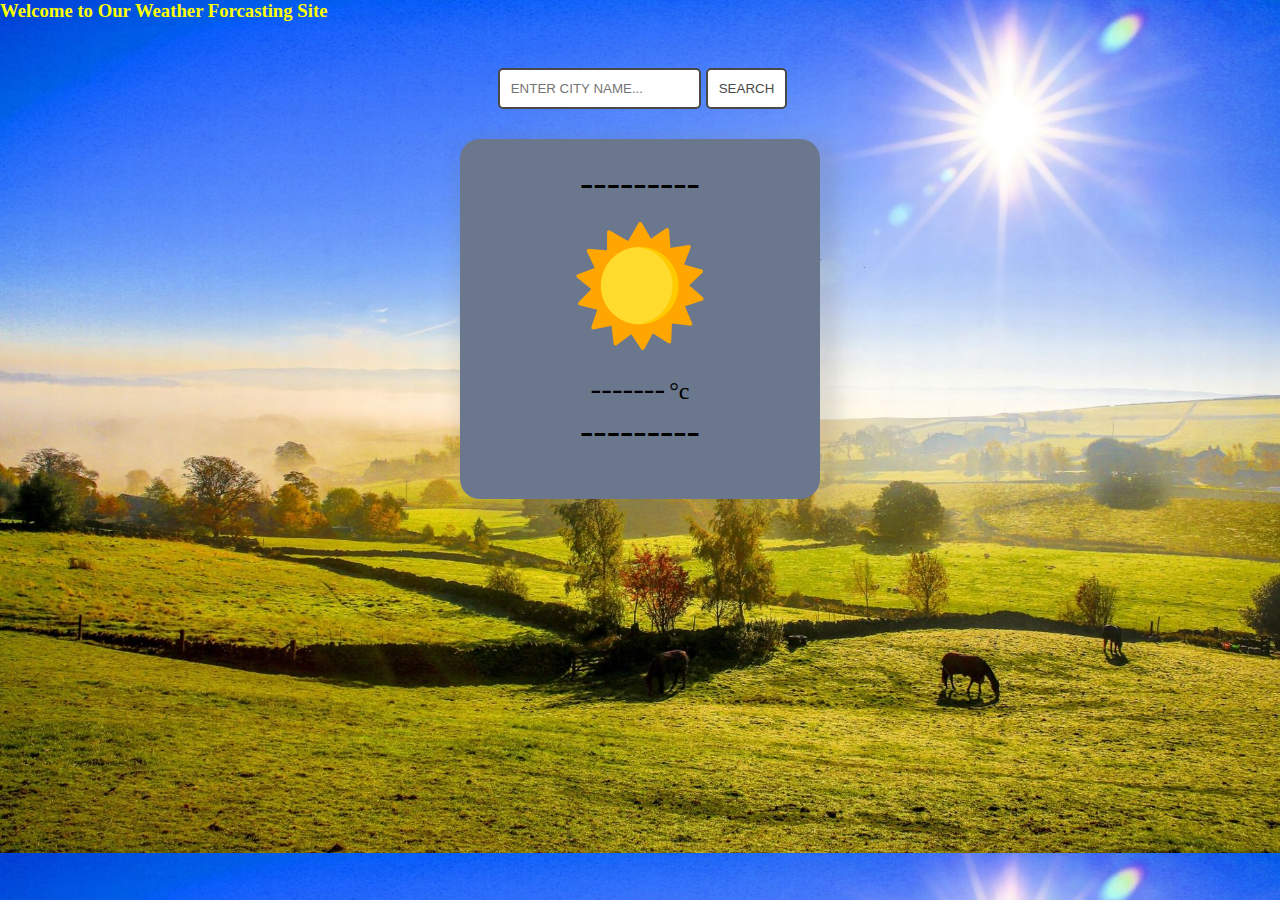
<file: index.html>
<!DOCTYPE html>
<html>
<head>
	<meta charset="UTF-8">
	<meta http-equiv="X-UA-Compatible" content="IE=edge">
	<meta name="viewport" content="width=device-width, initial-scale=1.0">
	<link rel="stylesheet" type="text/css" href="weather.css">
	<title>Check Weather Condition</title>
</head>
<body>
	<h3 style="color:yellow">Welcome to Our Weather Forcasting Site</h3>
	
	<form id="search-form" >
		<input  type="search" placeholder="Enter City Name..." id="search-input"/>
        <button id="search-button">Search</button> 
	</form>	 
	 <main id="app-container"> 
		 <div id="location">
		 <p>---------</p>
		 </div>
		 
		 <div id="temp">
		 <img id="temp-icon" src="./images/sunny.png" alt="">
		 <p><span id="temp-value">-------</span> <span id="temp-unit">&#176c </span></p>
		 </div>
		 
		 <div id="climate">
		 <p>---------</p>
         </div> 
	<script src="weather.js"></script>  </body></html>
</file>
<file: weather.css>
*{
	box-sizing: border-box;
	margin:0px;
	padding:0px;
}
body{
	height:100px;
	background-image: url('images/clear.jpg');
	background-size: cover;
}
#search-form{
	display: flex;
	justify-content:center;
	margin-top:26px;
	 padding:20px;
	align-items: center;
}
#temp{
	text-align: center;
}
#temp #temp-unit{
	font-family: -apple-system,Robot,Oxygen;
	font-size:1.5rem;

}
#temp #temp-value{
	font-family: -apple-system,Robot,Oxygen;
	font-size: 2rem;

}
 #climate{
	font-family: -apple-system,Robot,Oxygen;
	font-size:2.5rem;
	text-align:center;
}
#location{
	font-family: -apple-system,Robot,Oxygen;
	font-size:2.5rem;
	text-align:center;
}
#temp-icon{
	margin: 1rem;
	width:40%;
	height:auto;
}
main{
	padding:20px;
	margin-top: 10px;
	background-color:#6b778d;
	border-radius: 20px;
	width: 360px ;
	height: 360px;
	display: block;
	margin-left: auto;
	margin-right: auto;
	box-shadow:10px 10px 20px 10px rgba(112, 102, 102, 0.2);
}
#search-button{
	text-transform: uppercase;
	text-decoration:none;
	background: white;
	border-radius: 5px;
	margin-left:5px;
	padding: 11px ;
	border: 2px solid #494949;
	display: inline-block;
	transition: all 0.4 ease 0s;
	color: #494949;
}
#search-button:hover{
 color: #ffffff;
 background: #ff6768;
 border-color: #ff6768;
 transition: all 0.4 ease 0s;
}
#search-input{
	text-transform: uppercase;
	text-decoration:none;
	background: white;
	border-radius: 5px;
	margin-left:5px;
	padding: 11px ;
	border: 2px solid #494949;
	display: inline-block;
	transition: all 0.4 ease 0s;
	color: #494949;
}
#search-input:hover{
 color: black;
 border-color: #ff6768;
 transition: all 0.4 ease 0s;
}
</file>
